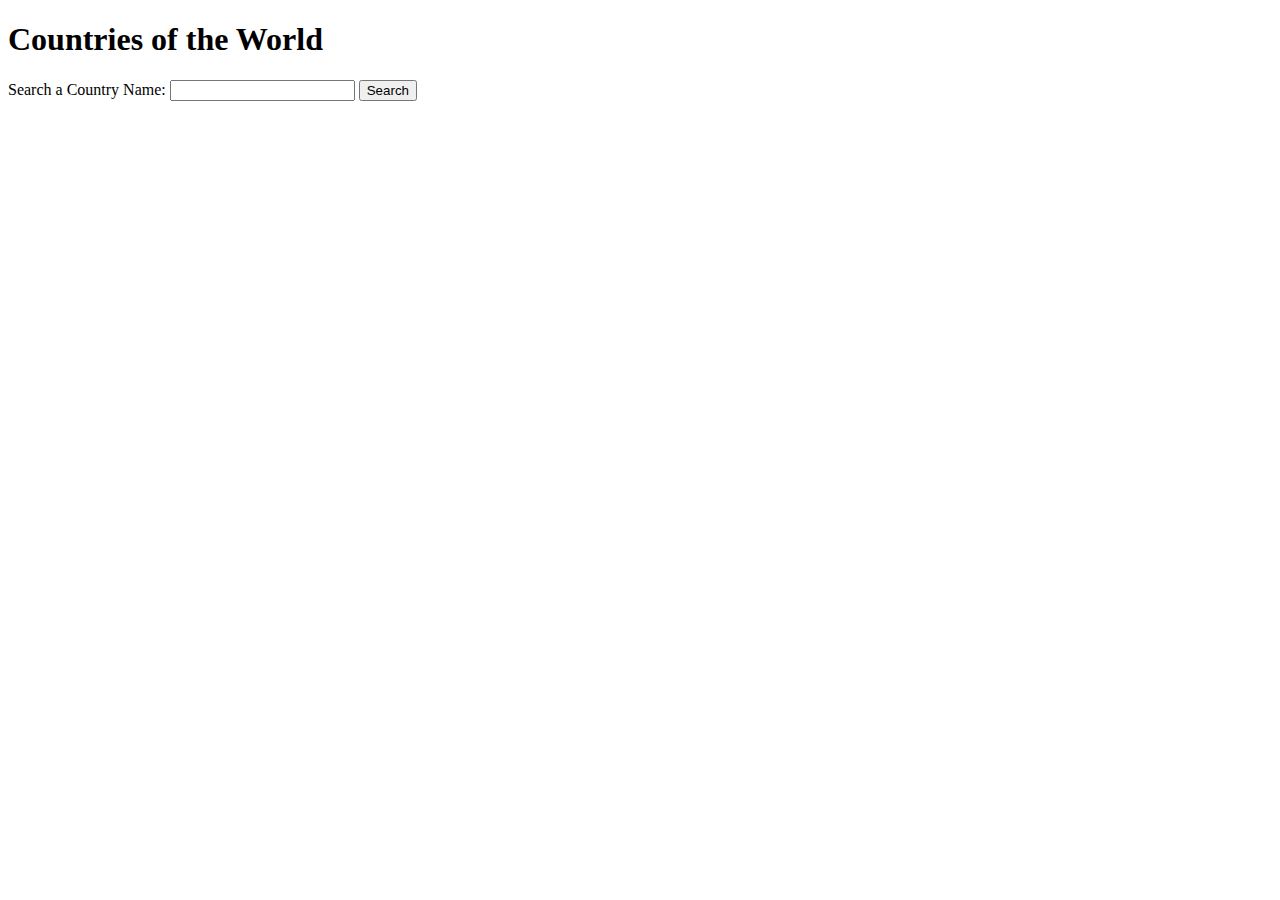
<file: countries_folder/countriesotw.html>
<!DOCTYPE html>
<head>
    <title>Countries of the World</title>
</head>
<body>
    <h1>Countries of the World</h1>

    <label for="search_input">Search a Country Name:</label>
    <input type="text" id="search_input">
    <button onclick="searchCountry()">Search</button>

    <div id="country_details"></div>
    <div id="same_region"></div>

    <script src="script.js"></script>
</body>
</html>
</file>
